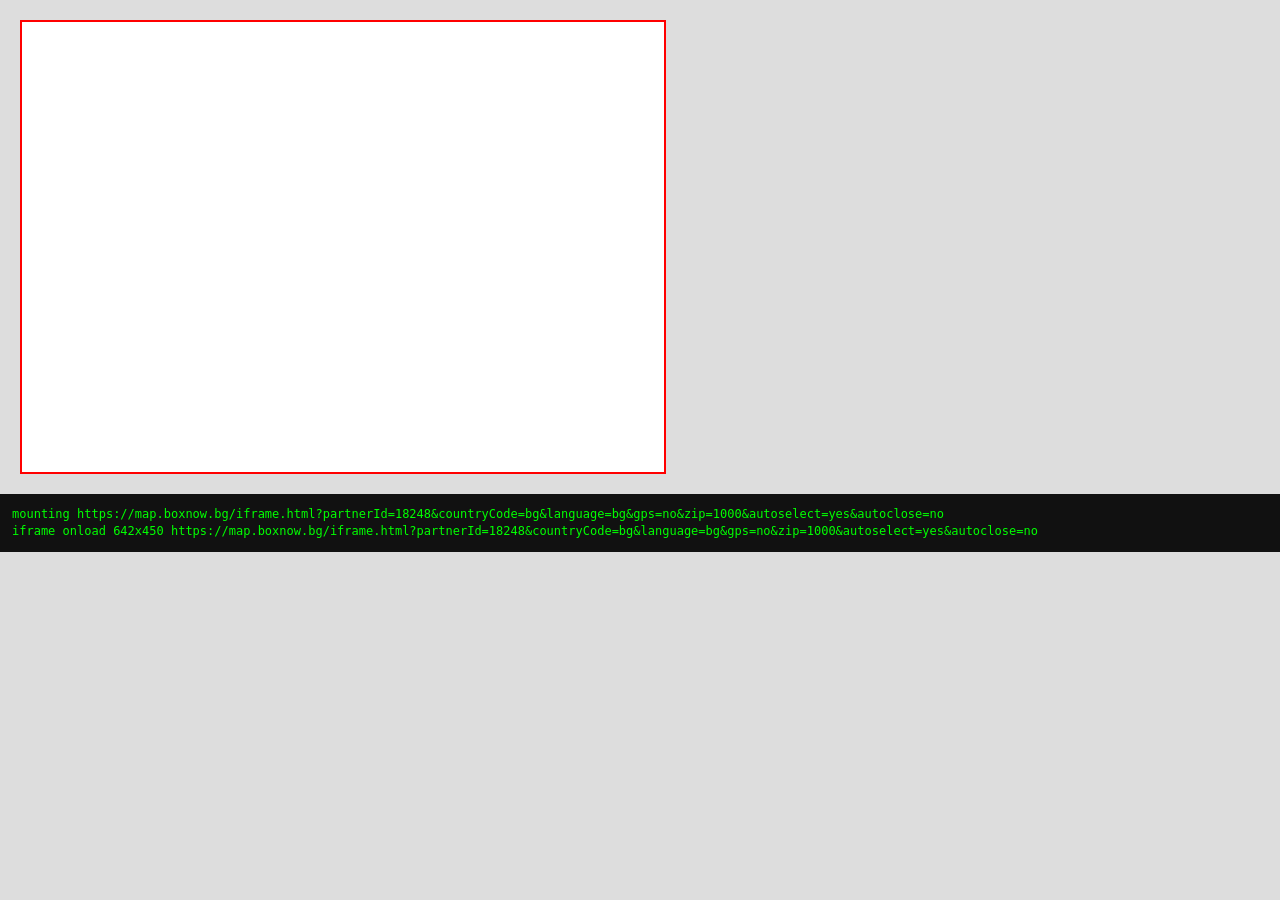
<file: _boxnow_probe/debug-embed.html>
﻿<!DOCTYPE html>
<html><head><meta charset="utf-8"><title>BoxNow debug</title>
<style>
html,body{margin:0;background:#ddd}
#wrap{width:642px;height:450px;margin:20px;border:2px solid red;background:#fff;position:relative}
#boxnowmap{width:100%;height:100%}
iframe{border:0;width:100%;height:100%;display:block}
#log{font:12px/1.4 monospace;white-space:pre-wrap;padding:12px;max-height:300px;overflow:auto;background:#111;color:#0f0}
</style></head><body>
<div id="wrap"><div id="boxnowmap"></div></div>
<pre id="log"></pre>
<script>
const log = (...a)=>{document.getElementById('log').textContent += a.join(' ')+'\n'; console.log(...a)};
window.addEventListener('message', e => log('MSG', e.origin, JSON.stringify(e.data).slice(0,200)));
function mount(src){
  const map=document.getElementById('boxnowmap');
  map.innerHTML='';
  const i=document.createElement('iframe');
  i.src=src; i.allow='geolocation';
  i.style.cssText='border:0;width:100%;height:100%;display:block';
  i.onload=()=>log('iframe onload', i.clientWidth+'x'+i.clientHeight, i.src);
  i.onerror=()=>log('iframe onerror');
  map.appendChild(i);
  setTimeout(()=>{
    try{
      const doc=i.contentDocument;
      log('same-origin doc?', !!doc);
      if(doc){
        log('inner html len', doc.documentElement.innerHTML.length);
        log('map el', !!doc.getElementById('map'), 'widget', !!doc.getElementById('boxnow_widget'));
        log('leaflet panes', doc.querySelectorAll('.leaflet-tile-pane img').length);
      }
    }catch(err){ log('cross-origin access blocked (expected):', err.name); }
  }, 3000);
}
const src='https://map.boxnow.bg/iframe.html?partnerId=18248&countryCode=bg&language=bg&gps=no&zip=1000&autoselect=yes&autoclose=no';
log('mounting', src);
mount(src);
</script>
</body></html>
</file>
